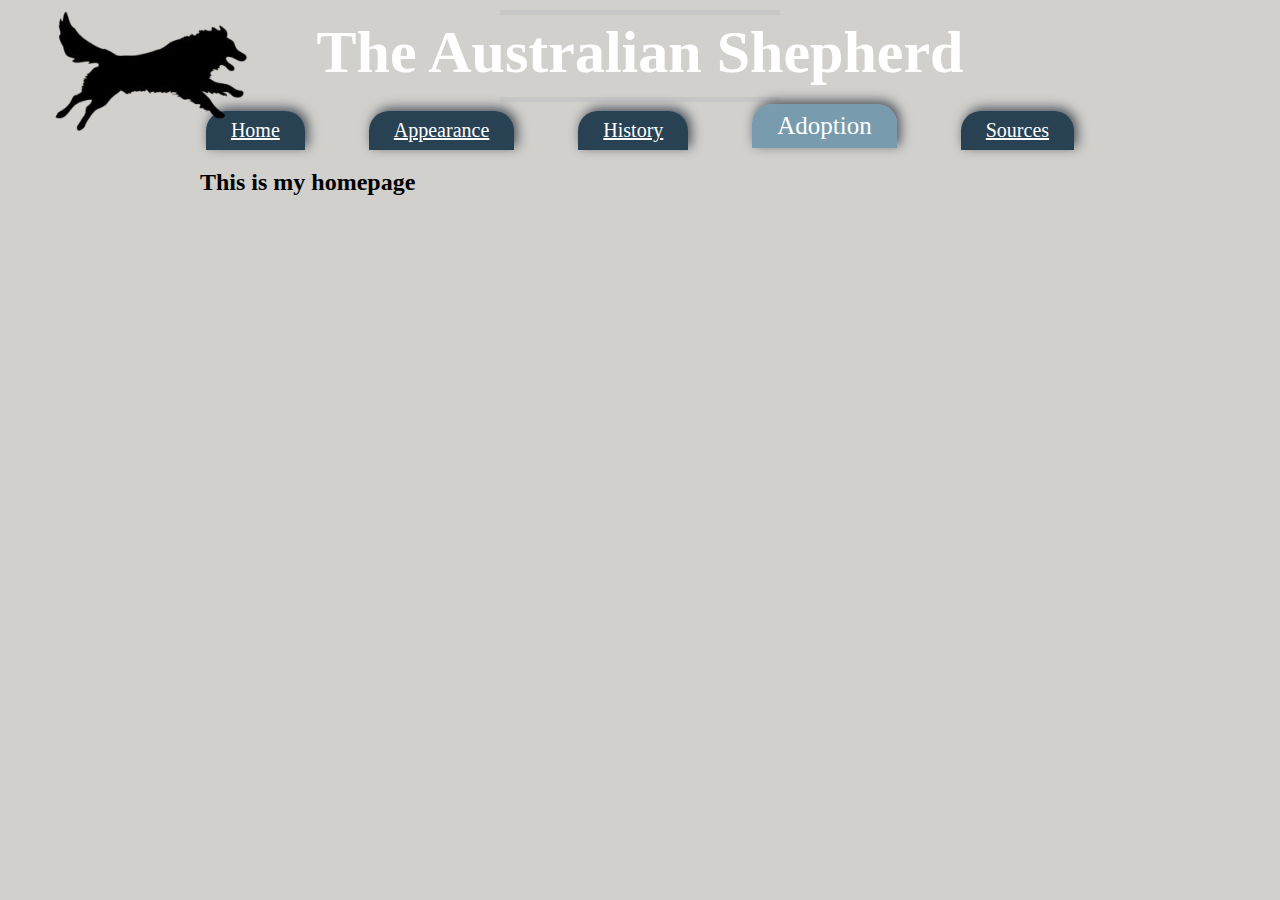
<file: adoption.html>
<!doctype htlm>
<html>

    <head>
        <title>The Australian Shepherd</title>
        <link href ="styles/main.css" rel="stylesheet"/>
    </head>

    <body>
        <header>
            <nav>
                <hr/>
                <h1>The Australian Shepherd</h1>
                <hr/>
                <ul>
                    <li><a href="index.html">Home</a></li>
                    <li><a href="appearance.html">Appearance</a></li>
                    <li><a href="history.html">History</a></li>
                    <li id="home"> Adoption </li>
                    <li><a href="sources.html">Sources</a></li>
                </ul>
            </nav>
        </header>
        <div>
            <img src="images/dog_silhouette1.png"  id="dogSilhouette1">
        </div>
        <h2>This is my homepage</h2>
    </body>






</html>
</file>
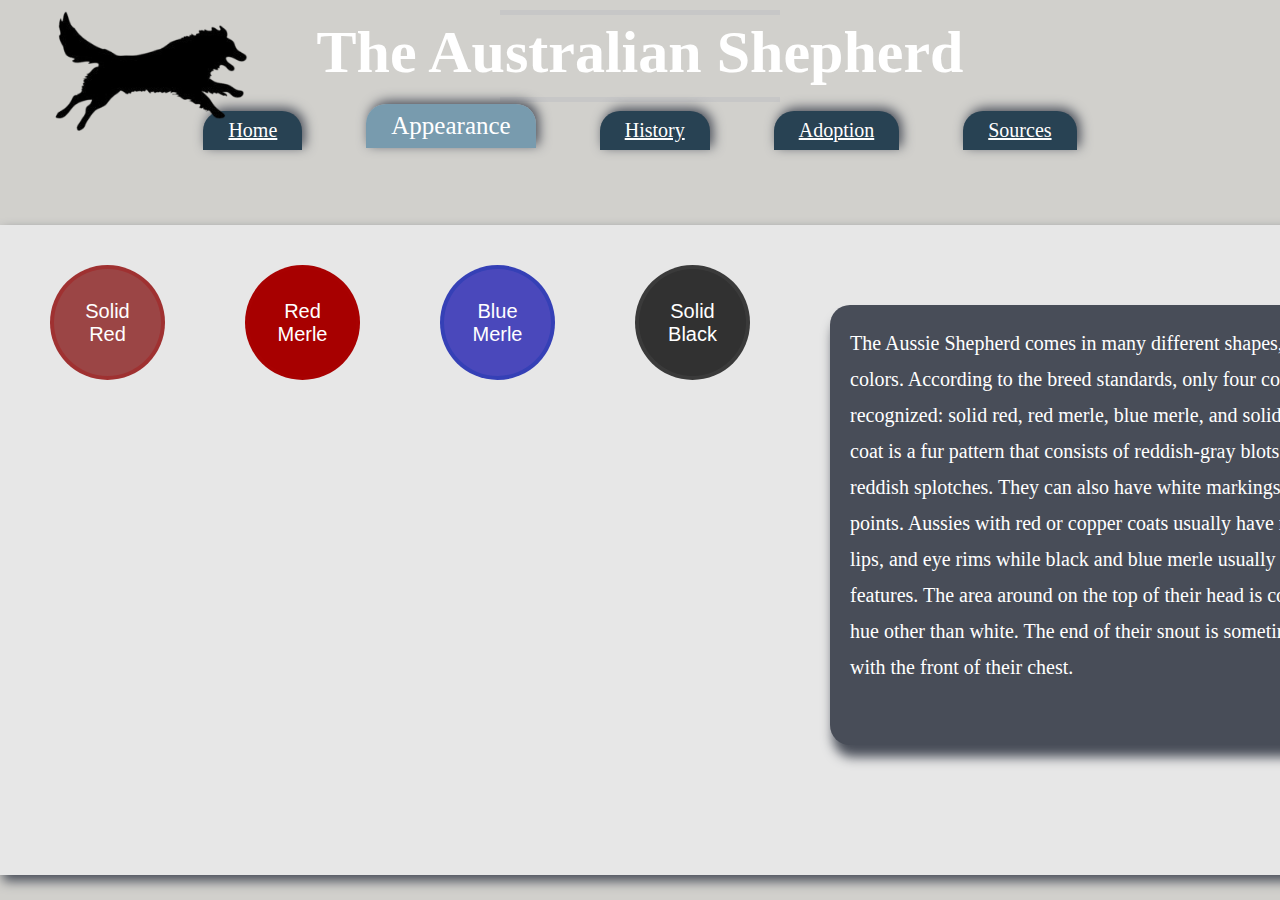
<file: appearance.html>
<!doctype htlm>
<html>

    <head>
        <title>The Australian Shepherd</title>
        <link href ="styles/appearance.css" rel="stylesheet"/>
        <script src="appearanceScript.js"></script>
    </head>

    <body>
        <header>
            <nav>
                <hr/>
                <h1>The Australian Shepherd</h1>
                <hr/>
                <ul>
                    <li><a href="index.html">Home</a></li>
                    <li id="home">Appearance</li>
                    <li><a href="history.html">History</a></li>
                    <li><a href="adoption.html">Adoption</a></li>
                    <li><a href="sources.html">Sources</a></li>
                </ul>
            </nav>
        </header>
        <div>
            <img src="images/dog_silhouette1.png"  id="dogSilhouette1">
        </div>
            <div id="buttonDiv">
                <button id="solidRed" onclick="myFunction(this.id)" class="button">Solid Red</button>
                <button id="redMerle" onclick="myFunction(this.id)" class="button">Red Merle</button>
                <button id="blueMerle" onclick="myFunction(this.id)" class="button">Blue Merle</button>
                <button id="solidBlack" onclick="myFunction(this.id)" class="button">Solid Black</button>
                <p id="text"> The Aussie Shepherd comes in many different shapes, sizes, and colors. According to the breed standards, only four coat patterns are recognized: solid red, red merle, blue merle, and solid black. A merle coat is a fur pattern that consists of reddish-gray blots with black or reddish splotches. They can also have white markings or tan (copper) points. Aussies with red or copper coats usually have reddish noses, lips, and eye rims while black and blue merle usually have black features. The area around on the top of their head is colored with a hue other than white. The end of their snout is sometimes white along with the front of their chest.</p>
                <div id="image" class="image"></div>
            </div>
            
        
    </body>






</html>
</file>
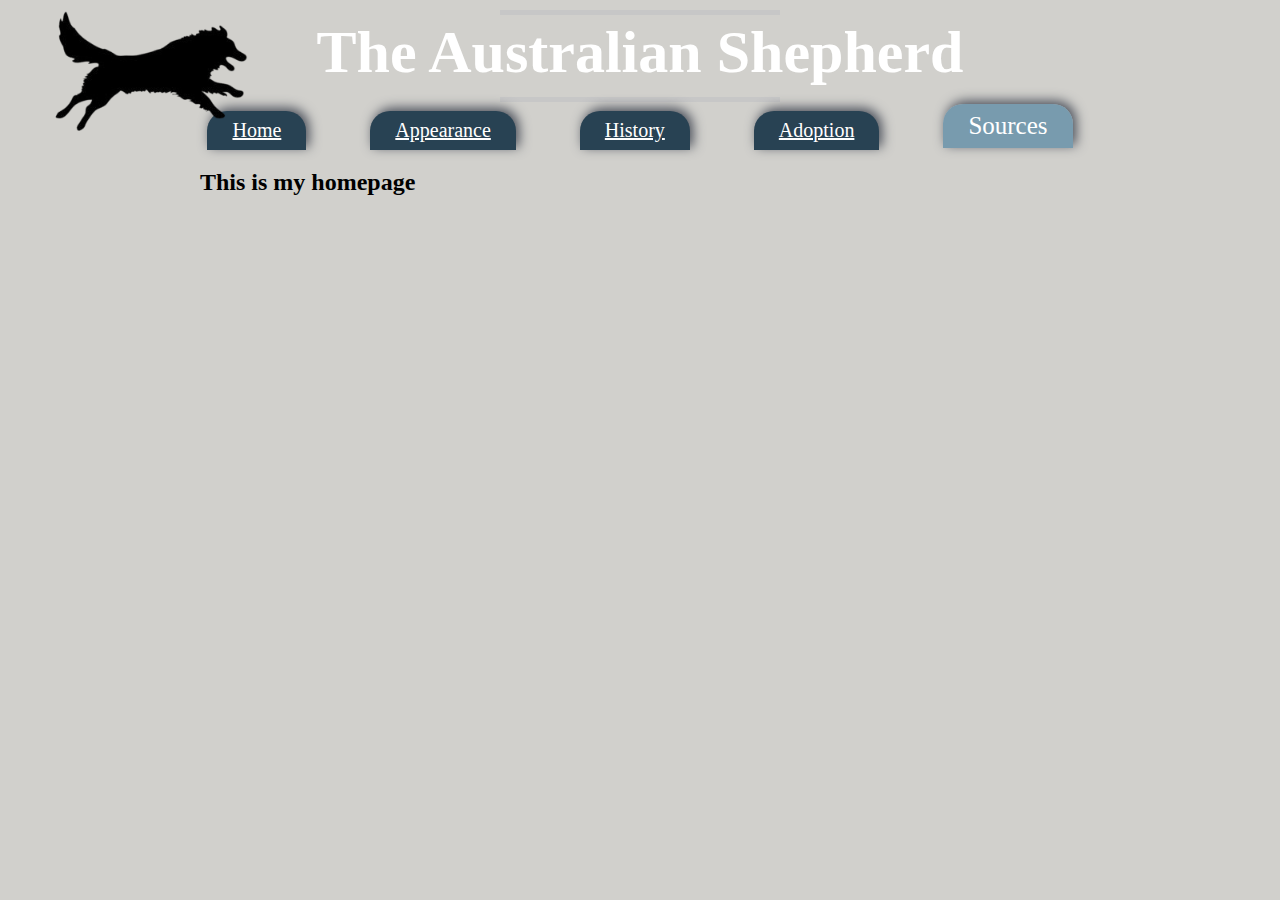
<file: sources.html>
<!doctype htlm>
<html>

    <head>
        <title>The Australian Shepherd</title>
        <link href ="styles/main.css" rel="stylesheet"/>
    </head>

    <body>
        <header>
            <nav>
                <hr/>
                <h1>The Australian Shepherd</h1>
                <hr/>
                <ul>
                    <li><a href="index.html">Home</a></li>
                    <li><a href="appearance.html">Appearance</a></li>
                    <li><a href="history.html">History</a></li>
                    <li><a href="adoption.html">Adoption</a></li>
                    <li id="home">Sources</li>
                </ul>
            </nav>
        </header>
        <div>
            <img src="images/dog_silhouette1.png"  id="dogSilhouette1">
        </div>
        <h2>This is my homepage</h2>
    </body>






</html>
</file>
<file: styles/main.css>
body {
    background-color: #d1d0cc;
    margin: 0;
}

header{
    /* background: #777578; */
    color: white;
    margin: 0;
    font-family: Calibri;
    background-image: url("https://www.tilingtextures.com/wp-content/uploads/2017/03/0027-512x512.jpg");
    background-repeat:repeat;
}

#dogSilhouette1 {
    float: left;
    transform: translate(4vw, -140px);
    height: auto; 
    max-width: 200px;
}

header h1 {
    margin: 0;
    font-size: 60;
    padding: 0 20 0 20px;
    text-align: center;
}

nav ul{
    margin: 0;
    padding: 0 0 0 40px;
    display: center;
    text-align: center;
}

nav ul li{
    background: #284253;
    color: white;
    display: inline-block;
    list-style-type: none;
    padding: 8px 25px;
    margin: 0px 50px 0px 10px;
    font-size: 20;
    border-radius: 20px 20px 0px 0px;
    transform: translate(0px,2px);
    box-shadow: 3px -3px 12px 0px #484d58;
    
}
nav ul li a {
    color: white;
}

#home{
    font-size: 25;
    background: #4c80a0ab;
    transform: translate(0px,-1px);
}


hr {
    display: block;
    height: 3px;
    border: 1px;
    border-top: 5px solid #c7c7c7;
    margin:  0 500 10 500px;
    padding: 0px;
    transform: translate(0px,10px);
}



/* Color palette:
#d1d0cc
#ab9a93
#777578
#4b5860
#294455
#0c0b1b
 */
</file>
<file: styles/appearance.css>
body {
    background-color: #d1d0cc;
    margin: 0;
    font-family: Calibri;
}

header{
    /* background: #777578; */
    color: white;
    margin: 0;
    background-image: url("https://www.tilingtextures.com/wp-content/uploads/2017/03/0027-512x512.jpg");
    background-repeat:repeat;
}

#dogSilhouette1 {
    float: left;
    transform: translate(4vw, -140px);
    height: auto; 
    max-width: 200px;
}

header h1 {
    margin: 0;
    font-size: 60;
    padding: 0 20 0 20px;
    text-align: center;
}

nav ul{
    margin: 0;
    padding: 0 0 0 40px;
    display: center;
    text-align: center;
}

nav ul li{
    background: #284253;
    color: white;
    display: inline-block;
    list-style-type: none;
    padding: 8px 25px;
    margin: 0px 50px 0px 10px;
    font-size: 20;
    border-radius: 20px 20px 0px 0px;
    transform: translate(0px,2px);
    box-shadow: 3px -3px 12px 0px #484d58;
    
}
nav ul li a {
    color: white;
}

#home{
    font-size: 25;
    background: #4c80a0ab;
    transform: translate(0px,-1px);
}


hr {
    display: block;
    height: 3px;
    border: 1px;
    border-top: 5px solid #c7c7c7;
    margin:  0 500 10 500px;
    padding: 0px;
    transform: translate(0px,10px);
}



/* Color palette:
#d1d0cc
#ab9a93
#777578
#4b5860
#294455
#0c0b1b
 */

.button {
    color: rgb(255, 255, 255);
    text-align: center;
    text-decoration: none;
    display: inline-block;
    font-size: 20px;
    border-radius: 80px;
    width: 115px;
    height: 115px;
    transition-duration: 0.4s;
    font-weight: 520;
    padding: 15px;
    margin: 40 30 0 50px;
  }

#solidRed {
    background-color: #9b4545;
    border: 4px solid #aa04044b;
    /* transform: translate(400px,35px); */
  }

#redMerle {
    background-color: #a70000;
    border: 4px solid #aa04044b;
    /* transform: translate(400px,155px); */
  }

#blueMerle {
    background-color: #0300a7b0;
    border: 4px solid #042baa4b;
    /* transform: translate(280px,310px); */
  }

#solidBlack {
    background-color: #313131;
    border: 4px solid #5050504b;
    /* transform: translate(40px,440px); */
  }
#solidRed:hover {
    background-color: rgba(219, 75, 75, 0.575); /* Green */
    color: rgb(0, 0, 0);
  }
  #redMerle:hover {
    background-color: rgba(216, 38, 38, 0.76); /* Green */
    color: rgb(0, 0, 0);
  }
  #blueMerle:hover {
    background-color: rgba(120, 138, 219, 0.575); /* Green */
    color: rgb(0, 0, 0);
  }
  #solidBlack:hover {
    background-color: rgba(122, 118, 118, 0.151); /* Green */
    color: rgb(0, 0, 0);
  }



#buttonDiv {
    background-color: #e7e7e7;
    width: 1500px;
    height: 650px;
    margin: -50 0 0 0px;
    border-radius: 0px 200px 200px 0px;
    box-shadow: 3px 6px 12px 0px #484d58;
  }
#image {
    float:left;
    display:block;
    transform: translate(0px,-330px);
    margin: 10 0 0 180px;
    height: 400px;
    width: 500px;

}
.solidRedPhoto {
    background-image: url("https://australianshepherds.org/wp-content/uploads/2021/04/red-tri.png");
    background-position: 50% 50%;
    background-size: contain;
    background-repeat: no-repeat;
    border-radius: 20px;
}
.redMerlePhoto {
    background-image: url("https://i0.wp.com/cornerstoneminiaussies.com/wp-content/uploads/Red-Merle.jpg?resize=1000%2C707");
    background-position: 50% 50%;
    background-size: contain;
    background-repeat: no-repeat;
    border-radius: 20px;
}
.blueMerlePhoto {
    background-image: url("https://cdn.jwplayer.com/v2/media/RWOiMRka/poster.jpg?width=720");
    background-position: 50% 50%;
    background-size: contain;
    background-repeat: no-repeat;
    border-radius: 20px;
}
.solidBlackphoto {
    background-image: url("https://asca.org/wp-content/uploads/2022/06/blacktristand.jpg");
    background-position: 50% 50%;
    background-size: contain;
    background-repeat: no-repeat;
    border-width: 3px;
    border-radius: 20px;
    border-color: #313131;
}

div {
    display:flex;
    flex-wrap: wrap;
}

#text {
    background-color: #484d58;
    height: 400px;
    width: 560px;
    display: flex;
    padding: 20px;
    float: right;
    margin: 80 0 0 50px;
    border-radius: 20px;
    color:white;
    box-shadow: 3px 12px 12px 0px #484d58;
    font-size: 20;
    line-height: 1.8;
}
</file>
